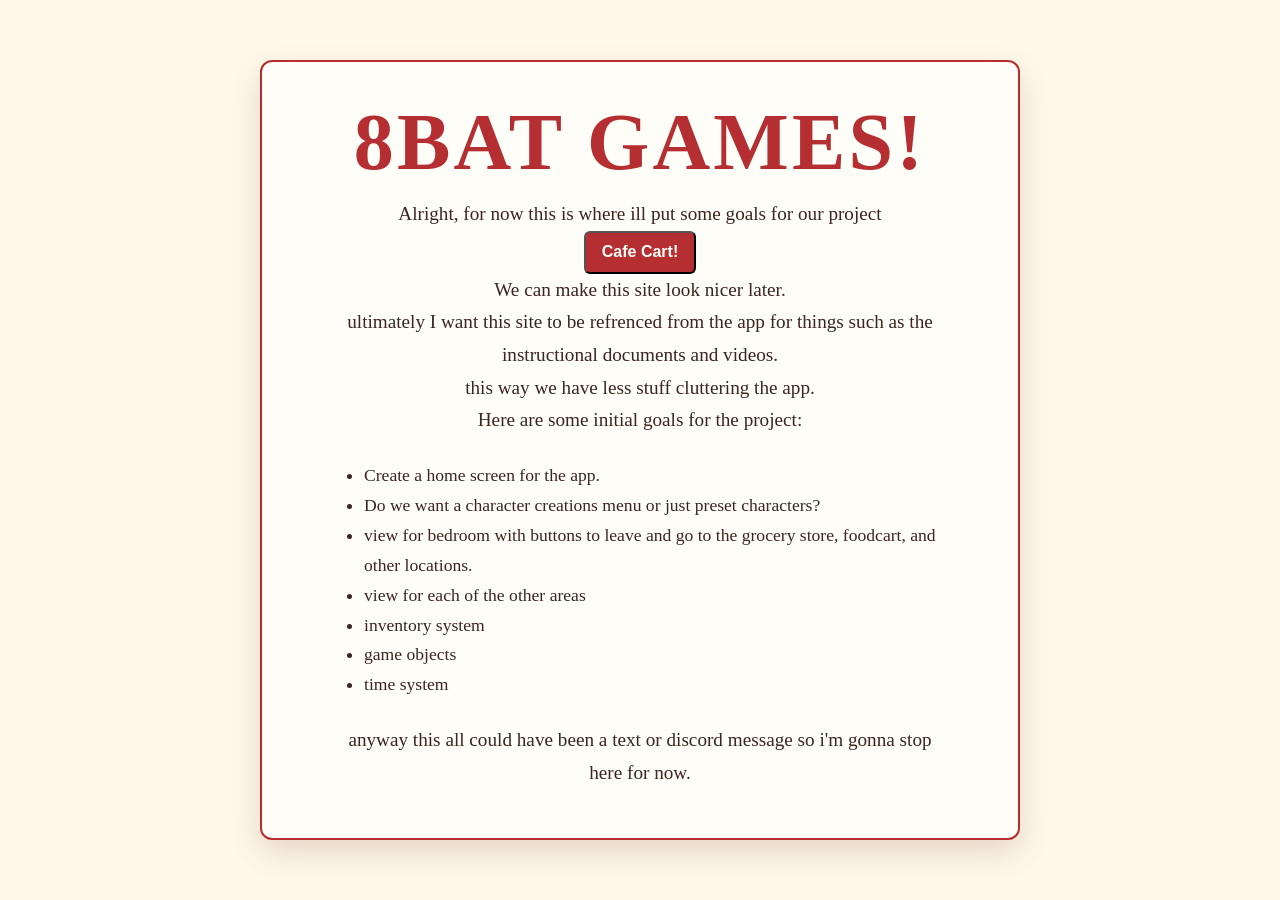
<file: index.html>
<!DOCTYPE html>
<html lang="en">
<head>
    <meta charset="UTF-8">
    <meta name="viewport" content="width=device-width, initial-scale=1.0">
    <title>8BAT Games</title>
    <link rel="stylesheet" href="styles.css">
</head>
<body>
    <section class="card" aria-labelledby="site-title">
        <main>
        <h1 id="site-title">8BAT Games!</h1>
        <p>Alright, for now this is where ill put some goals for our project</p>
        <p><button class="home-button" onclick="window.location.href='cafecart.html'">Cafe Cart!</button></p>
        <p>We can make this site look nicer later.</p>
        <p>ultimately I want this site to be refrenced from the app for things such as the instructional documents and videos.<br>
        this way we have less stuff cluttering the app.</p>
        <p>Here are some initial goals for the project:</p>
        <ul>
            <li>Create a home screen for the app.</li>
                <li>Do we want a character creations menu or just preset characters?</li>
                <li>view for bedroom with buttons to leave and go to the grocery store, foodcart, and other locations.</li>
                <li>view for each of the other areas</li>
               <li>inventory system</li>
                <li>game objects</li>
                <li>time system</li>
            
        </ul>
        <p>anyway this all could have been a text or discord message so i'm gonna stop here for now.</p>
        </main>
    </section>
</body>

</html>
</file>
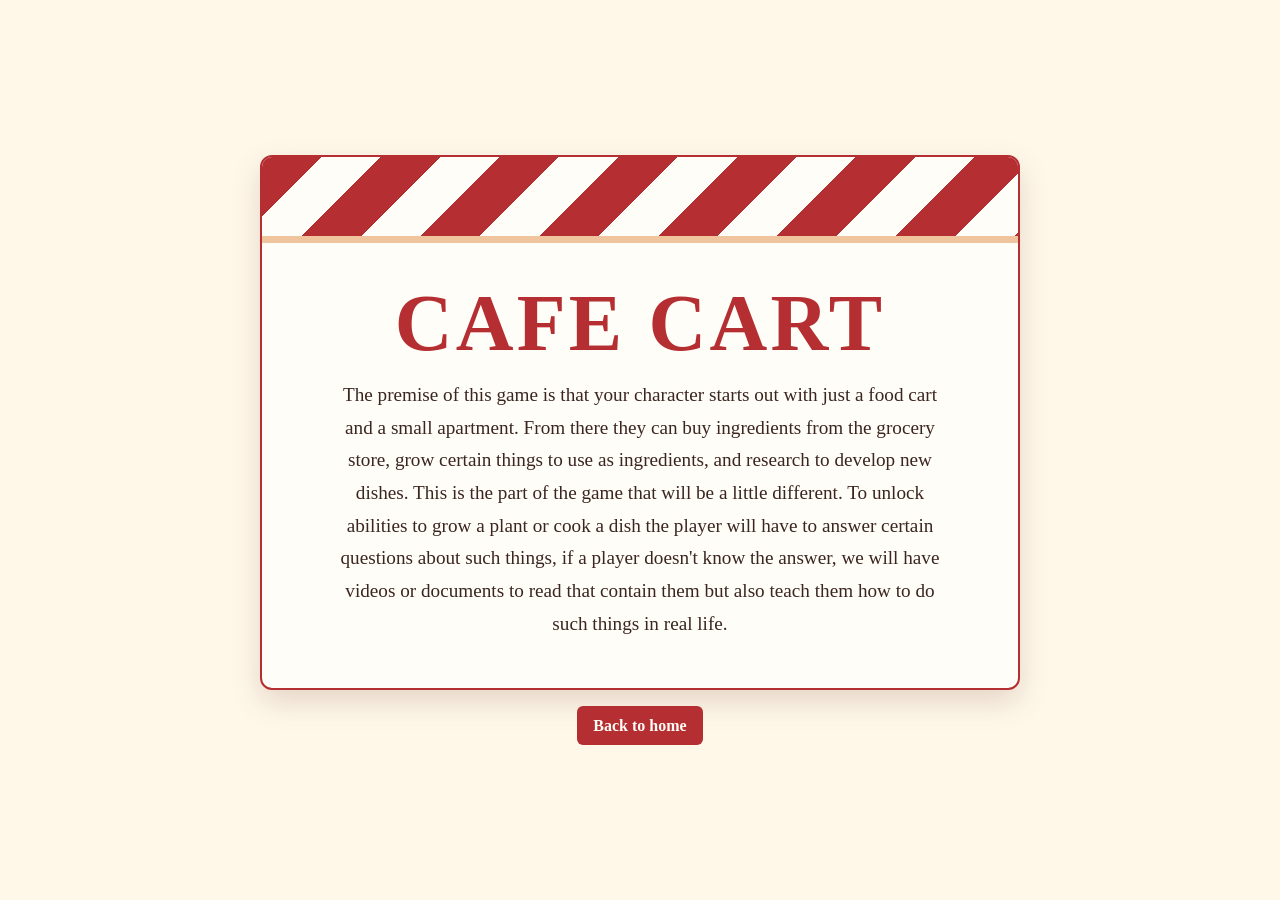
<file: cafecart.html>
<!DOCTYPE html>
<html lang="en">
<head>
  <meta charset="UTF-8">
  <meta name="viewport" content="width=device-width, initial-scale=1.0">
  <title>Cafe Cart</title>
  <link rel="stylesheet" href="styles.css">
</head>
<body>
  <section class="card" aria-labelledby="cafe-cart-title">
    <div class="awning" aria-hidden="true"></div>
    <main>
      <h1 id="cafe-cart-title">Cafe Cart</h1>
      <p>
         The premise of this game is that your character starts out with just a food cart and a small apartment.  From there they can buy ingredients from the grocery store, grow certain things to use as ingredients, and research to develop new dishes.  This is the part of the game that will be a little different.  To unlock abilities to grow a plant or cook a dish the player will have to answer certain questions about such things, if a player doesn't know the answer, we will have videos or documents to read that contain them but also teach them how to do such things in real life.  
      </p>
    </main>
  </section>
  <nav class="home-nav" aria-label="Home navigation">
    <a class="home-button" href="index.html">Back to home</a>
  </nav>
</body>
</html>
</file>
<file: styles.css>
/* Simple black-and-white styles */
/* we can get crazy with this later */
/*body {
	margin: 0;
	padding: 2rem;
	background: #fff;
	color: #000;
	font-family: Arial, sans-serif;
	line-height: 1.6;
}

h1 {
    text-align: center;
	margin: 0 0 1rem;
	color: #000;
	font-size: 2.5rem;
	font-weight: 700;
	line-height: 1.2;
}*/
/*i got crazy with it*/
:root {
      --red: #b52f32;
      --cream: #fff8e9;
      --ink: #3b2520;
    }

    * { box-sizing: border-box; }

    body {
      margin: 0;
      min-height: 100vh;
      display: flex;
      flex-direction: column;
      align-items: center;
      justify-content: center;
      padding: 3rem 1.25rem;
      background: var(--cream);
      color: var(--ink);
      font-family: Georgia, "Times New Roman", serif;
    }

    .card {
      width: min(760px, 100%);
      overflow: hidden;
      text-align: center;
      background: #fffdf7;
      border: 2px solid var(--red);
      border-radius: 12px;
      box-shadow: 0 12px 30px rgb(91 38 26 / 16%);
    }

    .awning {
      height: 86px;
      background: repeating-linear-gradient(
        135deg,
        var(--red) 0 42px,
        #fffdf7 42px 84px
      );
      border-bottom: 7px solid #f0c49d;
    }

    main { padding: 2.5rem 2rem 3rem; }

    h1 {
      margin: 0 0 1rem;
      color: var(--red);
      font-size: clamp(2.7rem, 8vw, 5rem);
      letter-spacing: 0.04em;
      line-height: 1;
      text-transform: uppercase;
    }

    p {
      max-width: 600px;
      margin: 0 auto;
      font-size: 1.2rem;
      line-height: 1.7;
    }

    .home-button {
      display: inline-block;
      padding: 0.65rem 1rem;
      color: #fffdf7;
      background: var(--red);
      border-radius: 6px;
      font-size: 1rem;
      font-weight: 700;
      text-decoration: none;
    }

    .home-nav {
      margin-top: 1rem;
      text-align: center;
    }

    .home-button:hover,
    .home-button:focus-visible {
      background: var(--ink);
    }

    ul {
      max-width: 600px;
      margin: 1.5rem auto;
      padding-left: 1.5rem;
      text-align: left;
      font-size: 1.1rem;
      line-height: 1.7;
    }
</file>
